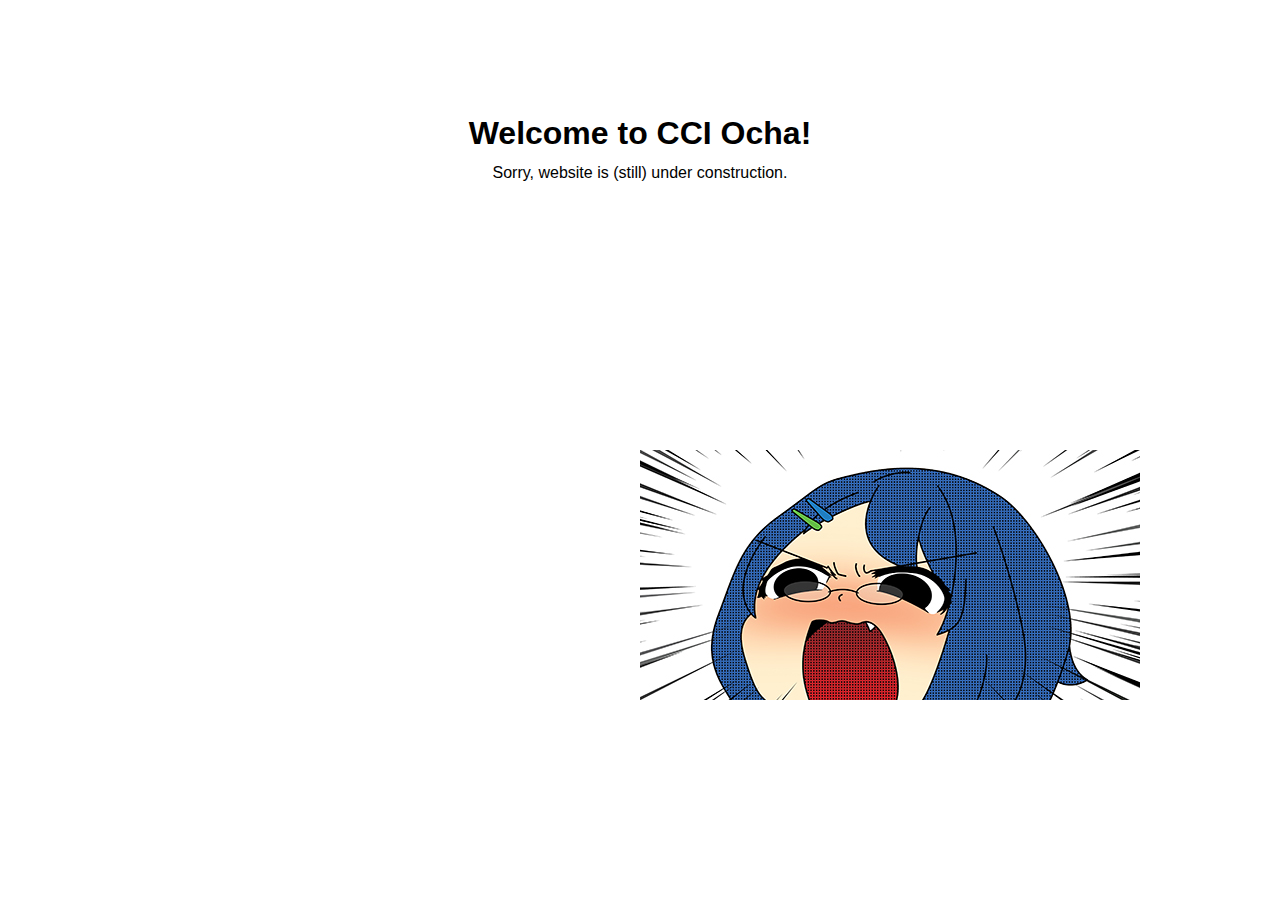
<file: index.html>
<!DOCTYPE html>
<html>
<head>
  <meta charset="UTF-8">
  <meta name="viewport" content="width=device-width, initial-scale=1">
  <title>Landing Page | CCI Ocha!</title>
  <meta name="theme-color" content="#0f75bd">
  <link rel="shortcut icon" href="res/image/favicon.png">
  <link rel="icon" sizes="512x512" href="res/image/favicon.png">
	<style>
    * {
      box-sizing: border-box;
      text-decoration: none;
      outline: none !important;
      margin: 0;
      font-family: sans-serif;
      line-height: 1.618em
    }

    body {
      position: relative;
      width: 100vw;
      height: 100vh;
      top: 0;
      left: 0;
      margin: 0;
      padding: 0;
      text-align: center;
      overflow: hidden;
    }

    .angry-cici {
      display: inline-block;
      position: absolute;
      width: 500px;
      height: 250px;
      top: 50%;
      left: 50%;
      background-image: url(res/image/angry-cici.jpg);
      animation: shake 0.1s;
      animation-iteration-count: infinite;
    }

    @keyframes shake {
      0% { transform: translate(-249px, -124px) rotate(0deg); }
      10% { transform: translate(-251px, -127px) rotate(-1deg); }
      20% { transform: translate(-253px, -125px) rotate(1deg); }
      30% { transform: translate(-247px, -123px) rotate(0deg); }
      40% { transform: translate(-249px, -126px) rotate(1deg); }
      50% { transform: translate(-251px, -123px) rotate(-1deg); }
      60% { transform: translate(-253px, -124px) rotate(0deg); }
      70% { transform: translate(-247px, -124px) rotate(-1deg); }
      80% { transform: translate(-251px, -126px) rotate(1deg); }
      90% { transform: translate(-249px, -123px) rotate(0deg); }
      100% { transform: translate(-249px, -127px) rotate(-1deg); }
    }
  </style>
</head>
<body>
  <h1 style="padding-top: 12vh;">Welcome to CCI Ocha!</h1>
  <div class="angry-cici"></div>
  <p>Sorry, website is (still) under construction.</p>
</body>
</html>
</file>
